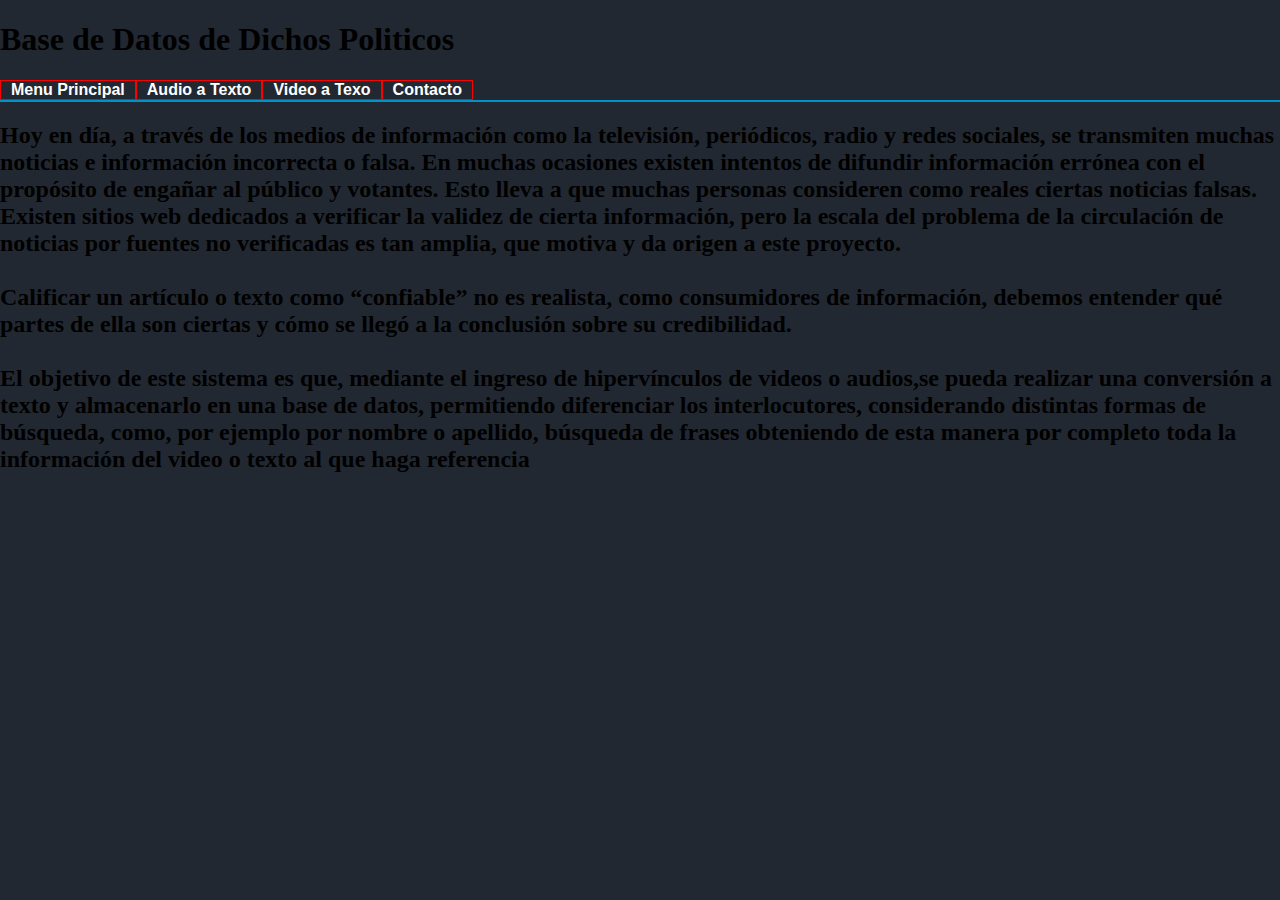
<file: index.html>
<!DOCTYPE html>
<html lang="en">
<head>
    <link rel="stylesheet" type="text/css" href="style.css">
    <meta charset="UTF-8">
    <title>Base de Datos de Dichos Politicos</title>
</head>
<body>
<section>
    <h1 class="header_h1">
        Base de Datos de Dichos Politicos
    </h1>
</section>
<header>
    <a href="index.html"> Menu Principal </a>
    <a href="voice-to-text.html"> Audio a Texto </a>
    <a href="video-to-text.html"> Video a Texo </a>
    <a href="contact.html"> Contacto </a>
</header>

<section class="section">
    <h2> Hoy en día, a través de los medios de información como la televisión, periódicos, radio y
        redes sociales, se transmiten muchas noticias e información incorrecta o falsa. En muchas ocasiones existen
        intentos de difundir información errónea con el propósito de engañar al público y votantes.
        Esto lleva a que muchas personas consideren como reales ciertas noticias falsas.
        Existen sitios web dedicados a verificar la validez de cierta información, pero la escala
        del problema de la circulación de noticias por fuentes no verificadas es tan amplia, que motiva y da origen
        a este proyecto.

        <br>
        <br>


        Calificar un artículo o texto como “confiable” no es realista, como consumidores de información, debemos
        entender qué partes de ella son ciertas y cómo se llegó a la conclusión sobre su credibilidad.

        <br>
        <br>

        El objetivo de este sistema es que, mediante el ingreso de hipervínculos de videos o audios,se pueda
        realizar una conversión a texto y almacenarlo en una base de datos, permitiendo diferenciar los
        interlocutores, considerando distintas formas de búsqueda, como, por ejemplo por nombre o apellido,
        búsqueda de frases obteniendo de esta manera por completo toda la información del video o texto al que haga
        referencia</h2>
</section>
</body>
</html>
</file>
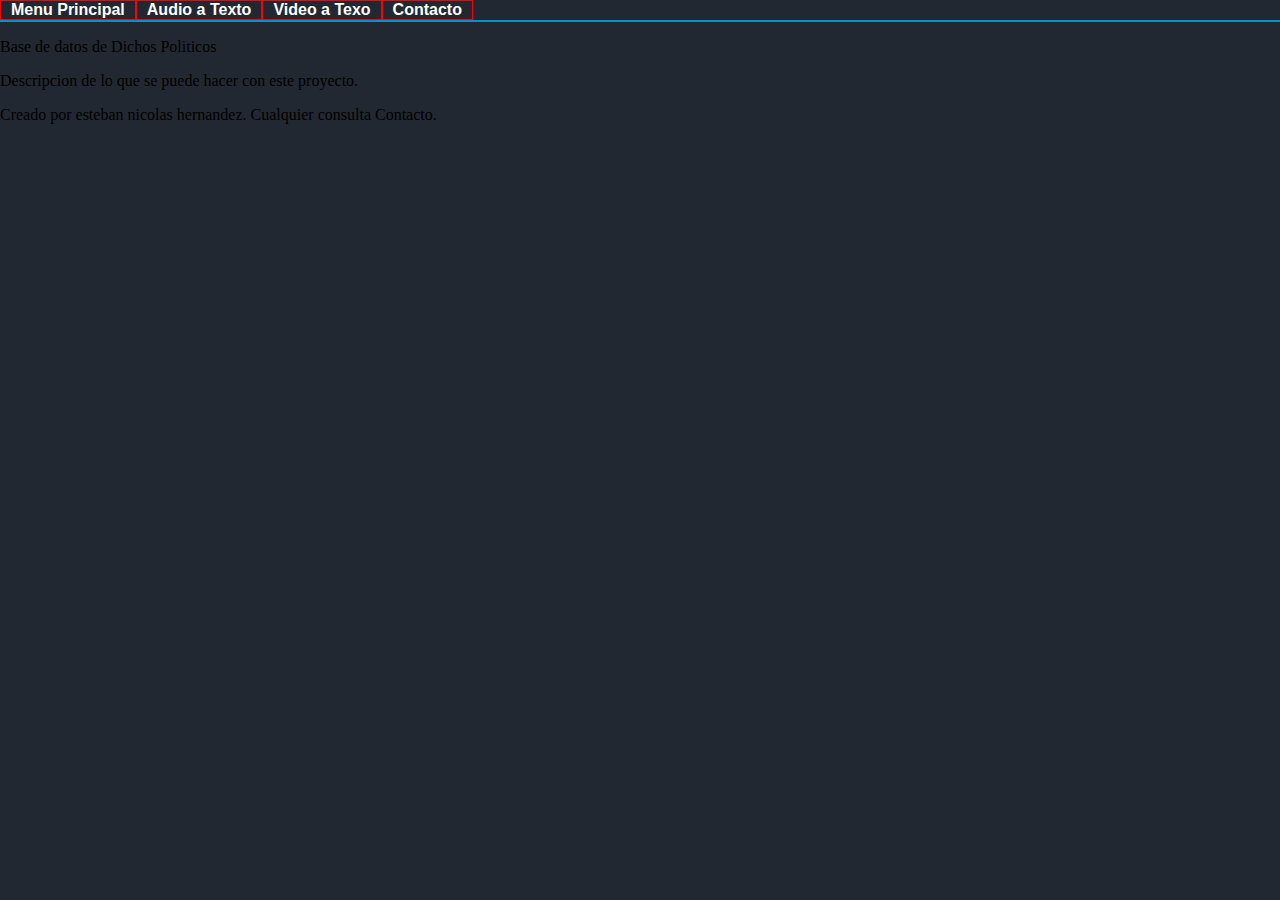
<file: contact.html>
<!DOCTYPE html>
<html lang="en">
<head>
    <link rel="stylesheet" type="text/css" href="style.css">
    <meta charset="UTF-8">
    <title>Base de Datos de Dichos Politicos</title>
</head>
<body>
<header>
    <a href="index.html"> Menu Principal </a>
    <a href="voice-to-text.html"> Audio a Texto </a>
    <a href="video-to-text.html"> Video a Texo </a>
    <a href="contact.html"> Contacto </a>
</header>

<p> Base de datos de Dichos Politicos</p>

<p> Descripcion de lo que se puede hacer con este proyecto. </p>

<footer>
    <p>Creado por esteban nicolas hernandez. Cualquier consulta Contacto. </p>
</footer>
</body>
</html>
</file>
<file: style.css>
body {
    margin: 0px;
    padding: 0px;
    background: #222831;
    /*background-image: linear-gradient(to right, rgba(255,0,0,0), rgba(255,0,0,1));*/
}

form {
    text-align: center;
    margin: auto;
}

header {
    border-bottom: 2px solid #0092ca;
    display: flex;
    flex-direction: row;
}

li, a {
    border: 1px red solid;
    color: white;
    display: inline-block;
    font-family: "Arial", Sans-serif;
    font-weight: bold;
    list-style: none;
    padding: 0px 10px;
    text-decoration: none;
}

/*
header {
    font-family: "Arial", Sans-serif;
    font-weight: bold;
    text-align: center;
    padding: 20px 0px;
    box-shadow: 0px 2px 0px #0092ca;
}

header a {
    color: #eeeeee;
    text-decoration: none;
    margin: 0px 2%;
}

header a:hover {
    transition-duration: 0.4s;
    background-color: #0092ca;
}

.header_h1 {
    text-align: center;
    color: #0092ca;
    font-family: 'Arial', Sans-serif;
}

 */
.section h3 {
    color: #eeeeee;
    font-family: "Arial", Sans-serif;
    text-align: center;
}

label {
    font-weight: bold;
}
.logo {
    width: auto;
    height: auto;
    max-width: 300px;
    max-height: 50px;
    cursor: pointer;
}

.input-div {
    font-family: "Arial", Sans-serif;
    color: #eeeeee;
    width: 50%;
    text-align: center;
    margin: 50px auto;
    padding: 10px;
    border: #0092ca 2px solid;
}

.confirm-button {
    background-color: #3e5e6b;
    border: none;
    color: white;
    border-radius: 50px;
    padding: 15px 32px;
    text-align: center;
    text-decoration: none;
    display: inline-block;
    font-size: 16px;

}

.confirm-button:hover {
    transition-duration: 0.4s;
    background-color: #0092ca;
    box-shadow: 0 8px 16px 0 rgba(0, 0, 0, 0.2), 0 6px 20px 0 rgba(0, 0, 0, 0.19);
}

select {
    background-color: #3e5e6b;
    border: none;
    color: white;
    padding: 12px 30px;
    text-align: center;
    text-decoration: none;
    border-radius: 50px;
    display: inline-block;
}

select:hover {
    transition-duration: 0.4s;
    background-color: #0092ca;
    box-shadow: 0 8px 16px 0 rgba(0, 0, 0, 0.2), 0 6px 20px 0 rgba(0, 0, 0, 0.19);
}

.footer {
    text-align: center;
}

.first-color {
    background: #222831;
}

.second-color {
    background: #393e46;
}

.third-color {
    background: #0092ca;
}

.fourth-color {
    background: #eeeeee;
}

@media (max-width: 1000px) {

    header {
        justify-content: center;
        border-bottom: 1px solid #0092ca ;
    }

    .logo {
        width: auto;
        height: auto;
        max-width: 300px;
        max-height: 50px;
        cursor: pointer;
    }

    li, a {
        color:green;
        display: flex;
        flex-direction: column;
        font-family: "Arial", Sans-serif;
        font-weight: bold;
        list-style: none;
        padding: 0px 10px;
        text-decoration: none;
    }

}
</file>
